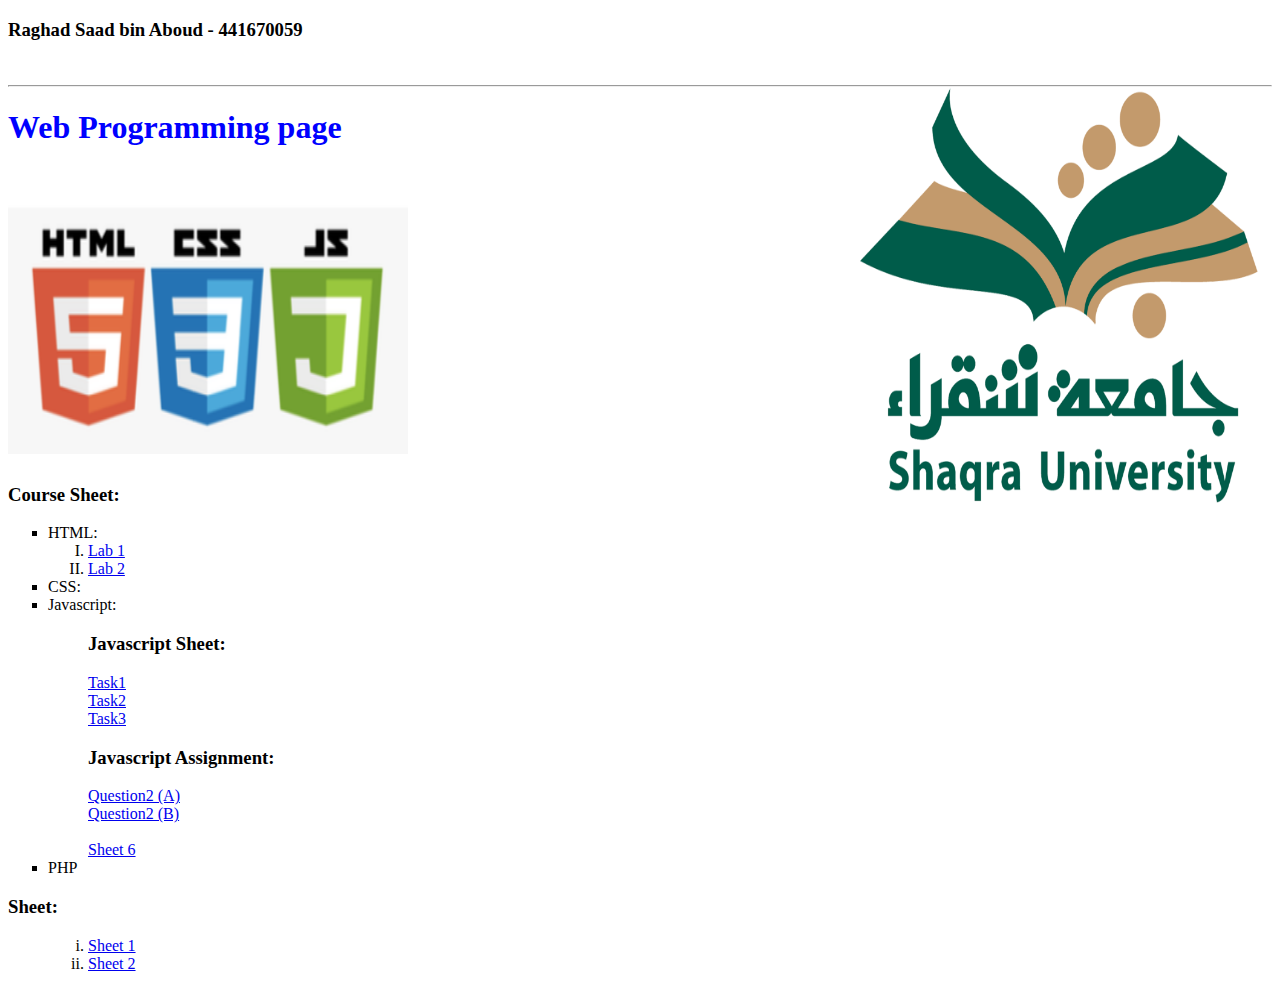
<file: index.html>
<!doctype html>
<html lang ="en" >

<head> 
<meta charset = "utf-8">

<style>

body {

background-image: url("shaqra.jpg");
background-size: 450px 550px;
background-repeat:no-repeat;
background-position:top right;
background-attachment:fixed;

  
}
 
h1 {
color: blue;
text-align: left;
}


ul.a {
  list-style-type: square;
}

ol.b {
  list-style-type: upper-roman;
}

ol.c {
  list-style-type: lower-roman;
}


</style>


<title> <h1 style="font-size: 20pt;" color: blue;"> This is Raghad webpage </h1> </title>

</head>

<body>

<h3>
Raghad Saad bin Aboud - 441670059
</h3> <br>

<hr> <!-- inserts a horizontal rule -->



<h1> Web Programming page <h1> <br>

<img src ="r.jpg" width ="400" height ="250" alt = "picture ">
	 
<h3> Course Sheet: </h3>



<ul class="a">
<li> HTML: </li>

<ol class="b">



<li> <a href ="Form.html">Lab 1</a> </li> 

<li> <a href ="table.html">Lab 2</a> </li>  </ol>
     
<li> CSS: </li>
<li> Javascript: </li>
<ol><h3>Javascript Sheet:</h3></ol>
<ol> <a href="Task1.html">Task1</a></ol>
<ol> <a href="Task2.html">Task2</a></ol>
<ol> <a href="Task3.html">Task3</a></ol>

<ol><h3>Javascript Assignment:</h3></ol>
<ol> <a href="Assignment1.html">Question2 (A)</a></ol>
<ol> <a href="Assignment2.html">Question2 (B)</a></ol>
<br>
<ol> <a href="Sheet6.html">Sheet 6</a></ol>



<li> PHP </li>
</ul>

<h3> Sheet: </h3>

<ul>

<ol class="c">

<li> <a href ="Sheet1.html">Sheet 1</a> </li> 
<li> <a href ="Sheet2.html">Sheet 2</a> </li> 

</body>

</html>
</file>
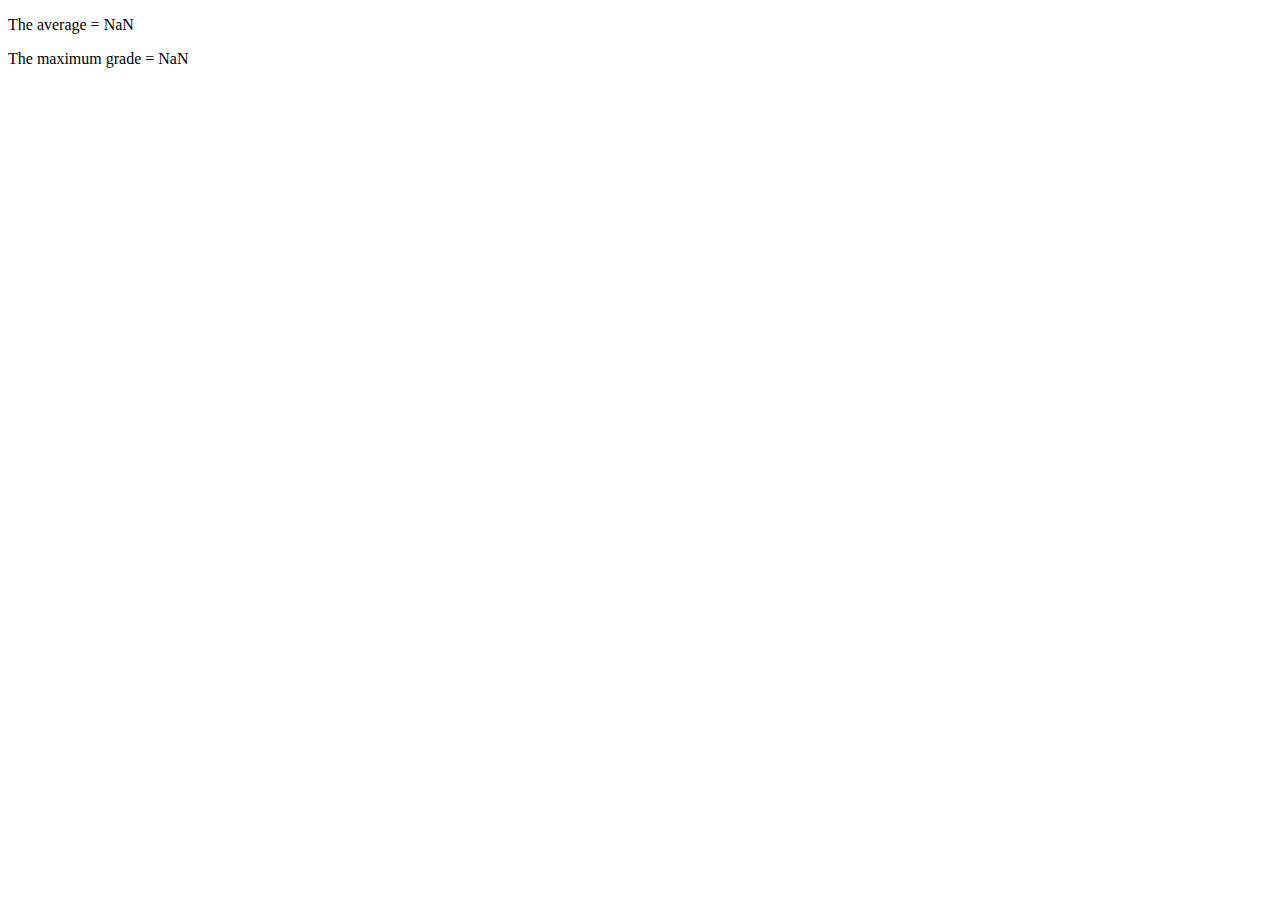
<file: Assignment2.html>
<!DOCTYPE html>
<html lang="en">
<head>
    <meta charset="UTF-8">
    <meta http-equiv="X-UA-Compatible" content="IE=edge">
    <meta name="viewport" content="width=device-width, initial-scale=1.0">
    <title></title>
</head>
  <body>
    <p id="avg"></p>
    <p id="max"></p>

<script>
function myFunction() {
  
      var num1 = parseInt(prompt("Enter the grade:"));
      var num2 = parseInt(prompt("Enter the grade:"));
      var num3 = parseInt(prompt("Enter the grade:"));
      var num4 = parseInt(prompt("Enter the grade:"));
      var num5 = parseInt(prompt("Enter the grade:"));

  
      var max_grade = Math.max(num1, num2, num3, num4, num5);
  
      var avg_grade = (num1+ num2+ num3+ num4+ num5)/5;
      
 
      if(num1 !=null || num2 !=null || num3 !=null || num4 !=null || num5 !=null ){
    
        document.getElementById("avg").innerHTML = "The average = "+avg_grade;
        document.getElementById("max").innerHTML = "The maximum grade = "+max_grade; } }
    myFunction();
</script>
    
</body>
</html>
</file>
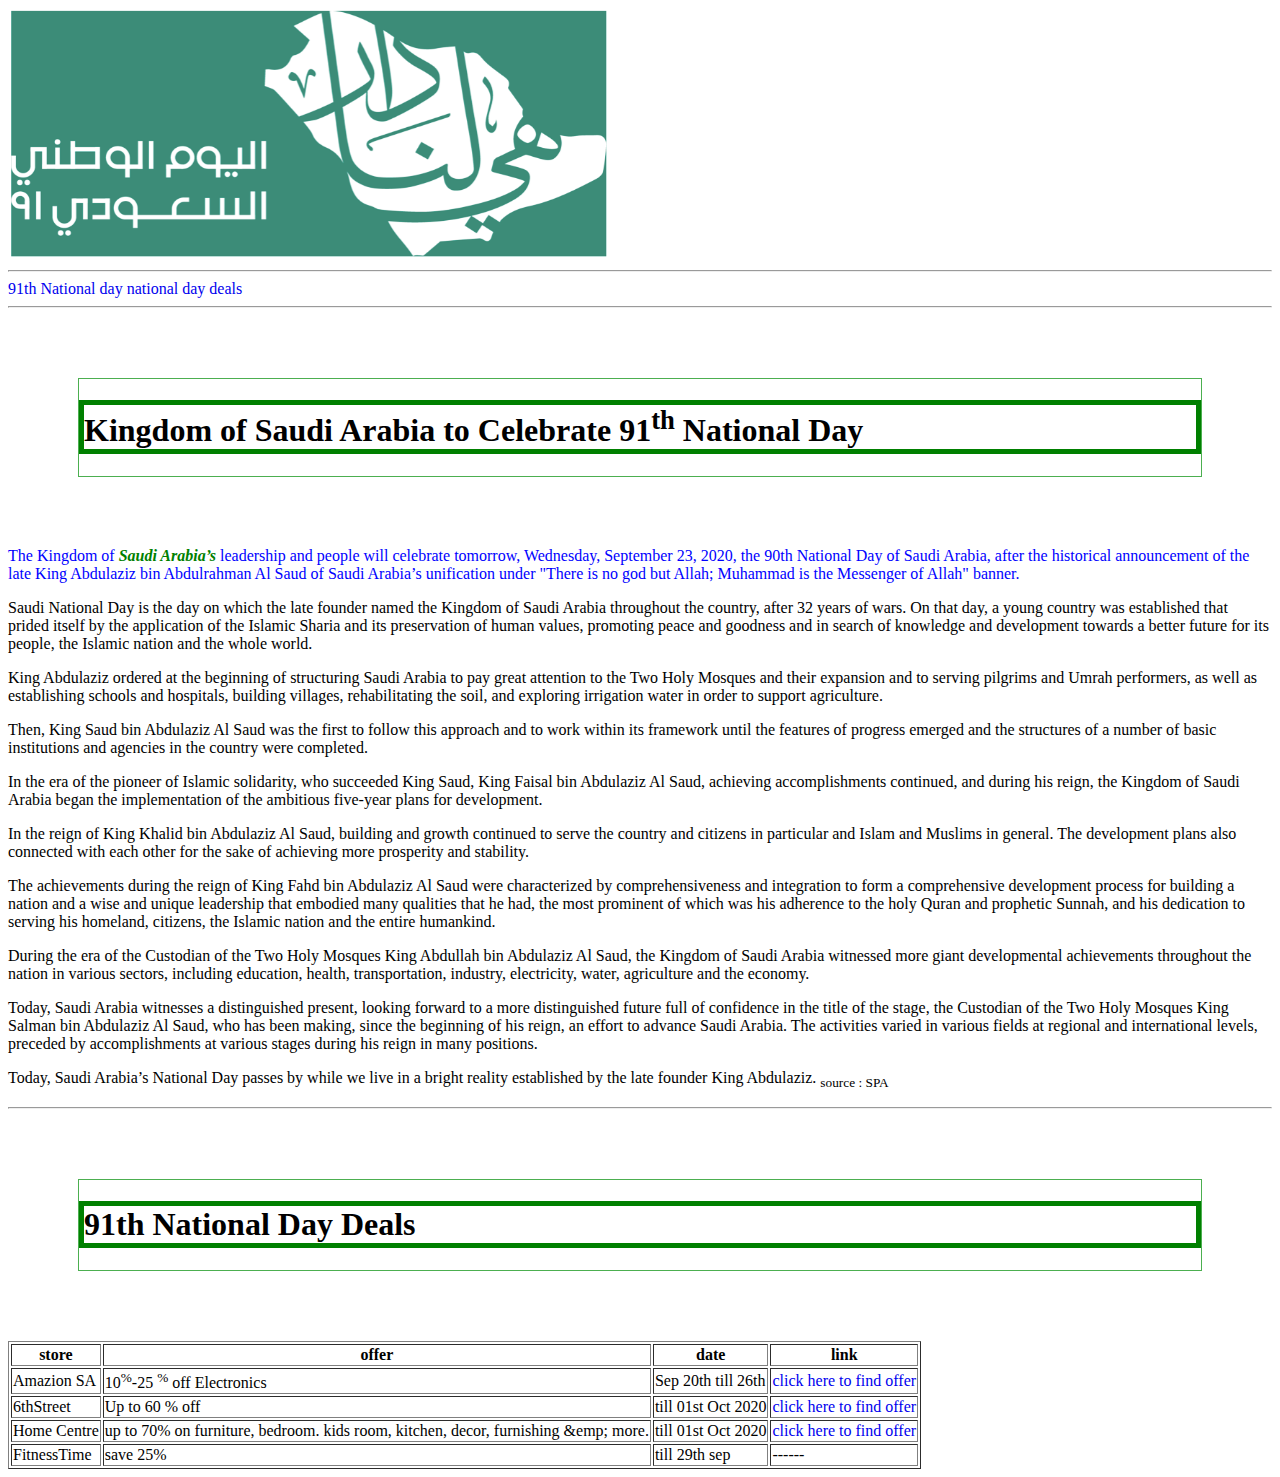
<file: Sheet1.html>
<!doctype html>
<html>

<head> 
<meta charset = "utf-8">

<style>


h1 {
  border: 5px solid green;
}

div {
  margin: 70px;
  border: 1px solid #4CAF50;
}

em {
   color:green;
   font-weight:bolder;
            }
.s{
color:blue;
          }
  
a:link { 
text-decoration: none; }
a:visited { 
text-decoration: none; }
a:hover { 
text-decoration: none; }
a:active { 
text-decoration: none; }

a:link {
  
}

a:visited {
  
}

a:hover {
  
}

a:active {
  
}

a:hover {
color: green;
}


a:active {
color: black;
}


a :visited {
color: blue; 
}

a :unvisited {
color: red;
}

 
</style>

<title> Sheet2 </title>

</head>

<body>

 <!-- insert picture -->  
<img src ="national.jpg" width ="600" height ="250" alt = "picture ">
	
<hr> <!-- inserts a horizontal rule -->

<!-- create a text hyperlink -->

<a href="#section1"> 91th National day</a> <a href="#section2">  national day deals</a>

<hr> <!-- inserts a horizontal rule -->

<!-- id attribute creates an internal hyperlink destination -->
	
<div> <h1 id = "section1">Kingdom of Saudi Arabia to Celebrate 91<sup>th</sup> National Day</h1> </div>

<p class="s"> The Kingdom of <em>Saudi Arabia’s </em>leadership and people will celebrate tomorrow, Wednesday, September 23, 2020, the 90th National Day of Saudi Arabia, after the historical announcement of the late King Abdulaziz bin Abdulrahman Al Saud of Saudi Arabia’s unification under "There is no god but Allah; Muhammad is the Messenger of Allah" banner.</p>

  
<p>Saudi National Day is the day on which the late founder named the Kingdom of Saudi Arabia throughout the country, after 32 years of wars. On that day, a young country was established that prided itself by the application of the Islamic Sharia and its preservation of human values, promoting peace and goodness and in search of knowledge and development towards a better future for its people, the Islamic nation and the whole world. </p>
<p>King Abdulaziz ordered at the beginning of structuring Saudi Arabia to pay great attention to the Two Holy Mosques and their expansion and to serving pilgrims and Umrah performers, as well as establishing schools and hospitals, building villages, rehabilitating the soil, and exploring irrigation water in order to support agriculture. </p>
<p>Then, King Saud bin Abdulaziz Al Saud was the first to follow this approach and to work within its framework until the features of progress emerged and the structures of a number of basic institutions and agencies in the country were completed.</p>
<p>In the era of the pioneer of Islamic solidarity, who succeeded King Saud, King Faisal bin Abdulaziz Al Saud, achieving accomplishments continued, and during his reign, the Kingdom of Saudi Arabia began the implementation of the ambitious five-year plans for development.</p>
<p>In the reign of King Khalid bin Abdulaziz Al Saud, building and growth continued to serve the country and citizens in particular and Islam and Muslims in general. The development plans also connected with each other for the sake of achieving more prosperity and stability.</p>
<p>The achievements during the reign of King Fahd bin Abdulaziz Al Saud were characterized by comprehensiveness and integration to form a comprehensive development process for building a nation and a wise and unique leadership that embodied many qualities that he had, the most prominent of which was his adherence to the holy Quran and prophetic Sunnah, and his dedication to serving his homeland, citizens, the Islamic nation and the entire humankind.</p>
<p>During the era of the Custodian of the Two Holy Mosques King Abdullah bin Abdulaziz Al Saud, the Kingdom of Saudi Arabia witnessed more giant developmental achievements throughout the nation in various sectors, including education, health, transportation, industry, electricity, water, agriculture and the economy.</p>
<p>Today, Saudi Arabia witnesses a distinguished present, looking forward to a more distinguished future full of confidence in the title of the stage, the Custodian of the Two Holy Mosques King Salman bin Abdulaziz Al Saud, who has been making, since the beginning of his reign, an effort to advance Saudi Arabia. The activities varied in various fields at regional and international levels, preceded by accomplishments at various stages during his reign in many positions.</p>
<p>Today, Saudi Arabia’s National Day passes by while we live in a bright reality established by the late founder King Abdulaziz. <sub> source : SPA </sub> </p>

<hr> <!-- inserts a horizontal rule -->


<div><h1 id="section2"> 91th National Day Deals </h1></div>

<body>

<!-- create a table -->

<table border = "1">

<thead>
  <tr>
  <th>store</th>
  <th>offer</th> 
  <th>date</th>
  <th>link</th>
  </tr>
  </thead>
  
<tbody>
<tr>
<td>Amazion SA</td>
<td>10<sup>%</sup>-25 <sup>%</sup> off Electronics</td> 
<td>Sep 20th till 26th</td>
 
<!-- create a text hyperlink -->
<td><a href="https://www.amazon.sa/l/21345942031?&_encoding=UTF8&tag=KSA-EN-CPC-Onbrand-GDN-Blast-GSP-Event-SND20-21&linkCode=ur2&linkId=f68928dac908022b45eae80084323f98&camp=247&creative=1211" > click here to find offer</a></td> 
</tr>

<tr>
<td>6thStreet</td>
<td>Up to 60 % off</td> 
<td>till 01st Oct 2020</td>

<!-- create a text hyperlink -->
<td><a href="https://en-ae.6thstreet.com/women.html" > click here to find offer</a></td> 
</tr>

<tr>
<td>Home Centre</td>
<td>up to 70% on furniture, bedroom. kids room, kitchen, decor, furnishing &emp; more.</td> 
<td>till 01st Oct 2020</td> 

<!-- create a text hyperlink -->
<td><a href="https://www.homecentre.com/sa/en/" > click here to find offer</a></td> 
</tr>

<tr>
<td>FitnessTime</td>
<td>save 25%</td>
<td>till 29th sep</td>
<td>------</td>
</tr>
  
</table>


</body>
</html>
</body>
</html>
</file>
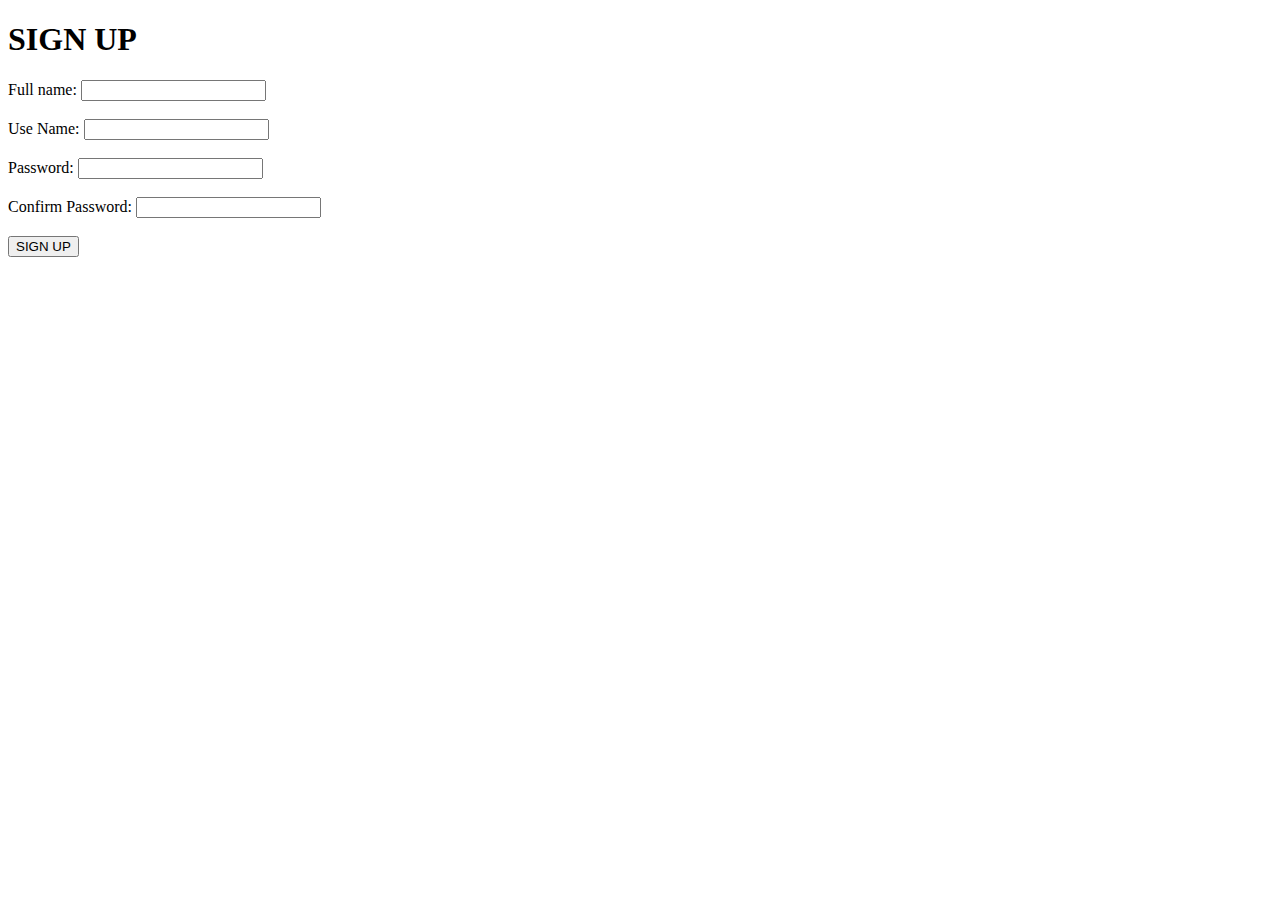
<file: Sheet6.html>
<!DOCTYPE html>

<html lang="en">

<head>

<style>
#e1 , #e2 , #e3 , #e4 {color:red;}

</style>

<title>Sheet 6</title>

<script>

function checkName(str) {
var regEx = /^[A-Za-z]+$/;
if (str.match(regEx)) {
return true;
}
else {
return false;
}
}


function checkUser(str) {
if (str.length > 0) {
return true;
}
else {
return false;
}
}

function checkPass(pass, user) {
var regEx2 = /(?=.*\d)(?=.*[a-z])(?=.*[A-Z])(?=.*\W)/;
if (pass.match(regEx2) && pass.length > 5 && pass.length < 11 && pass != user) {
return true;
}
else {
return false;
}
}

function checkCpass(pass, Cpass) {
if (pass = Cpass) {
return true;
}
else {
return false;
}
}

function ValidateForm() {
var name = document.getElementById("name").value;
var user = document.getElementById("user").value;
var pass = document.getElementById("pass").value;
var Cpass = document.getElementById("Cpass").value;

if (!checkName(name)) {

document.getElementById("e1").innerHTML = "* Only letter is allowed";
}

if (!checkUser(user)) {
document.getElementById("e2").innerHTML = "* username must be filed out";
}

if (!checkPass(pass, user)) {
var error = "* your password Should be At least one small letter and one capital letter and one digit"
document.getElementById("e3").innerHTML = error;
}

if (!checkCpass(Cpass, pass)) {
document.getElementById("e4").innerHTML = "Your pass does not match";
}

if (checkName(name) && checkUser(user) && checkPass(pass, user) && checkCpass(Cpass, pass)) {
document.getElementById("e5").innerHTML = "Your Enter is valid";
}
}

</script>
</head>


<body>

<h1> SIGN UP </h1>

<form>
<label for="Fname"> Full name: </label>
<input type="text" id="name" name="name"><span id="e1"></span><br><br>

<label for="username"> Use Name: </label>
<input type="text" id="user" name="username"><span id="e2"></span><br><br>

<label for="password">Password:</td>
<input type="password" id="pass" name="password"><span id="e3"></span><br><br>

<label for="password">Confirm Password:</label>
<input type="password" id="Cpass" name="Cpass"><span id="e4"></span><br><br>

<input type="button" onclick="ValidateForm()" value="SIGN UP">
</form>
<p id="e5"></p>

</body>
</html>
</file>
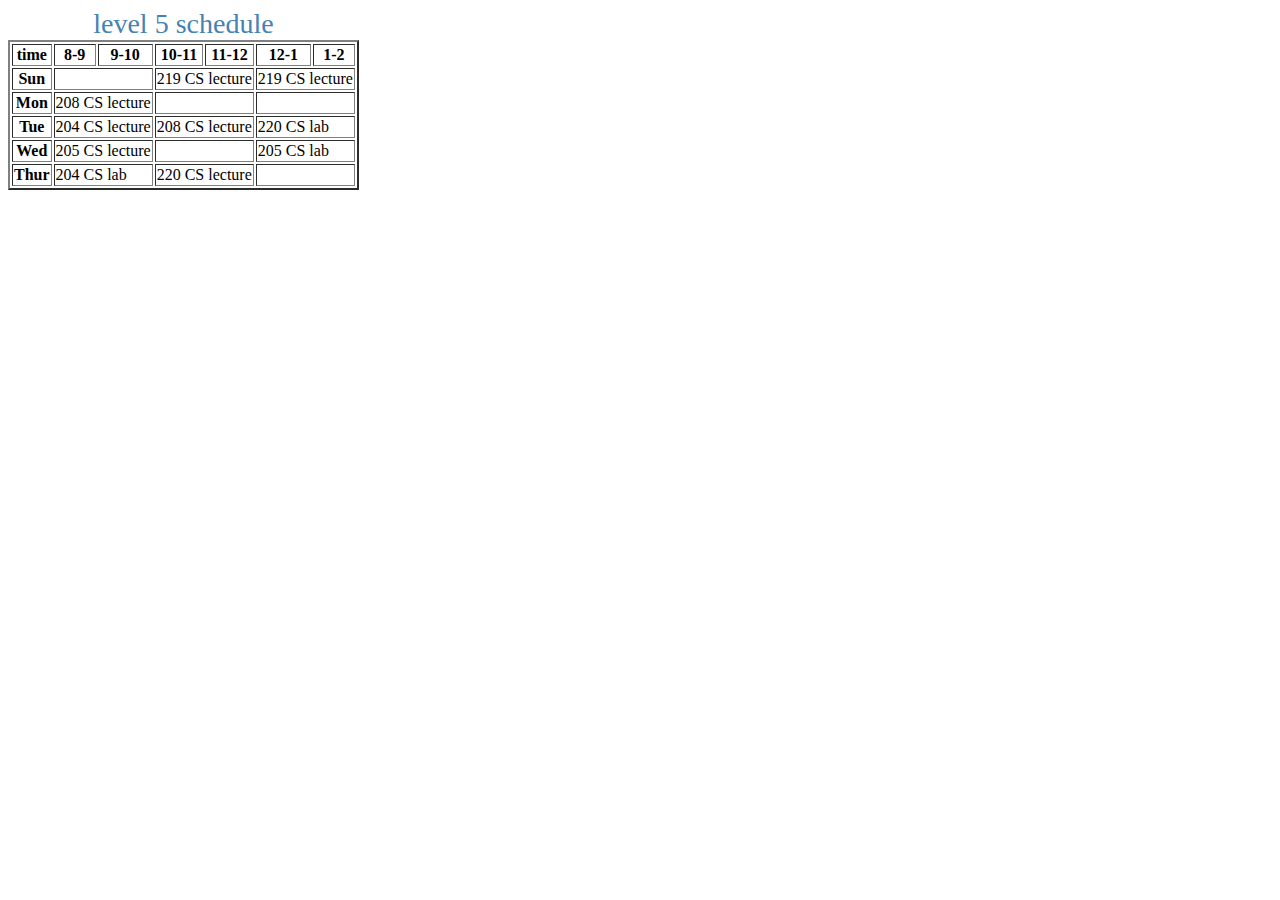
<file: table.html>
<!doctype html>
<html lang ="en" >


<head> 
<meta charset = "utf-8">
<title> </title>
<style>

caption 
{
  font-size: 28px;
  color:steelblue;
}


</style>
</head>

<body>
<table border = "2">
<caption>level 5 schedule</caption>



<thead>
  <tr>
    <th>time</th>
    <th>8-9</th> 
    <th>9-10</th>
    <th>10-11</th>
    <th>11-12</th> 
    <th>12-1</th>
    <th>1-2</th>
  </tr>

  </thead>
  
<tbody>
<tr>
<th>Sun</th>
<td colspan="2"></td> 
<td colspan="2">219 CS lecture</td> 
<td colspan="2">219 CS lecture</td>
</tr>

<tr>
<th>Mon</th>
<td colspan="2">208 CS lecture</td> 
<td colspan="2"></td> 
<td colspan="2"></td>
</tr>

<tr>
<th>Tue</th>
<td colspan="2">204 CS lecture</td> 
<td colspan="2">208 CS lecture</td> 
<td colspan="2">220 CS lab</td>
</tr>

<tr>
<th>Wed</th>
<td colspan="2">205 CS lecture</td>
<td colspan="2"></td>
<td colspan="2">205 CS lab</td>
</tr>

<tr>
<th>Thur</th>
<td colspan="2">204 CS lab </td>
<td colspan="2">220 CS lecture</td>
<td colspan="2"></td>
</tr>
  
</table>
</body>
</html>
</file>
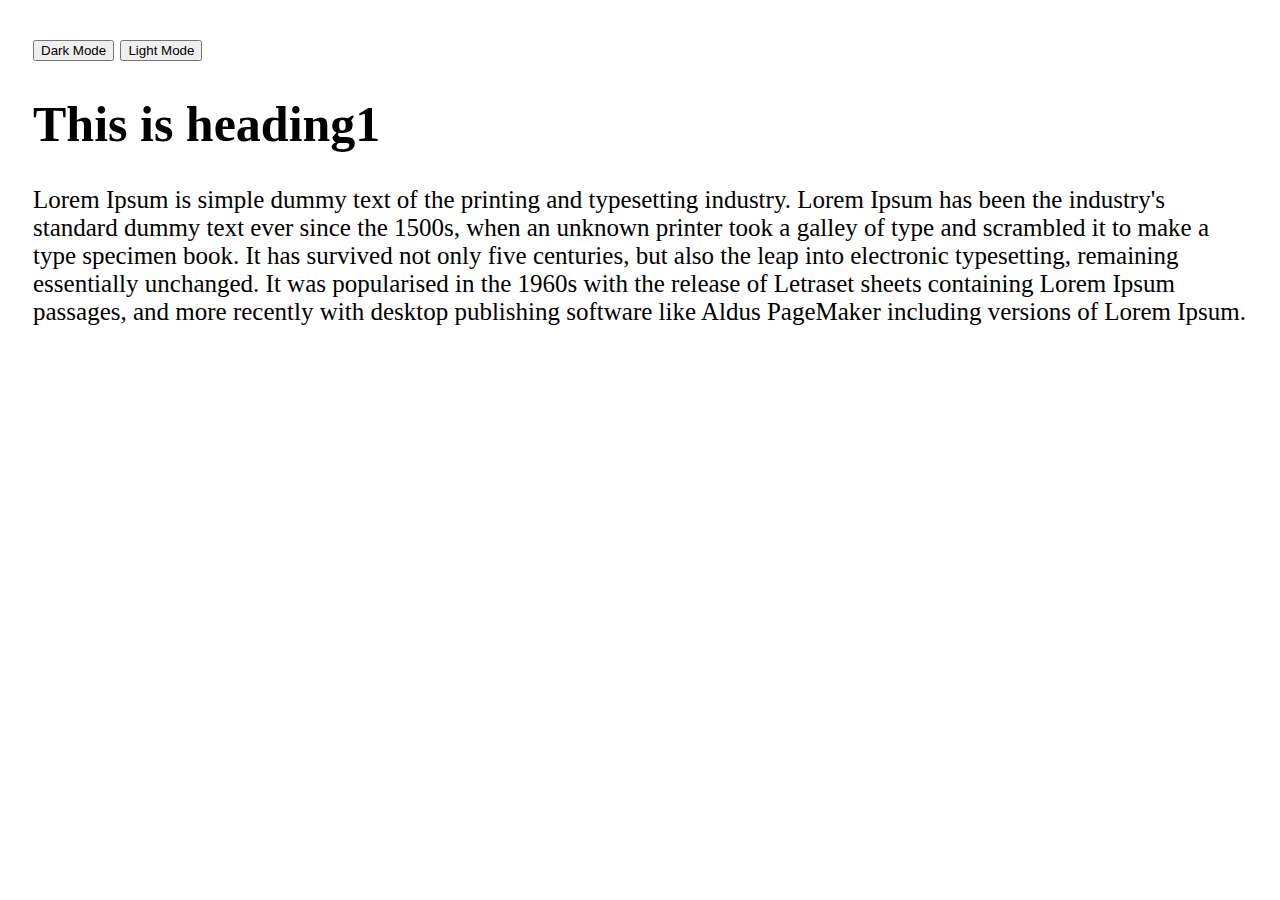
<file: Task1.html>
<!DOCTYPE html>
<html>
<head>

<style>
body {
  padding: 25px;
  background-color: white;
  color: black;
  font-size: 25px; }

.dark-mode {
  background-color: black;
  color: white; }
  
</style>

</head>
<body>

<button onclick="myFunction()">Dark Mode</button>
<button onclick="myFunction()">Light Mode</button>

<h1>This is heading1</h1>
<p>Lorem Ipsum is simple dummy text of the printing and typesetting industry. Lorem Ipsum has been the industry's
standard dummy text ever since the 1500s, when an unknown printer took a galley of type and scrambled it to make a 
type specimen book. It has survived not only five centuries, but also the leap into electronic typesetting, remaining 
essentially unchanged. It was popularised in the 1960s with the release of Letraset sheets containing Lorem Ipsum
passages, and more recently with desktop publishing software like Aldus PageMaker including versions of Lorem Ipsum.</p>



<script>
function myFunction() {
   var element = document.body;
   element.classList.toggle("dark-mode");}
</script>

</body>
</html>
</file>
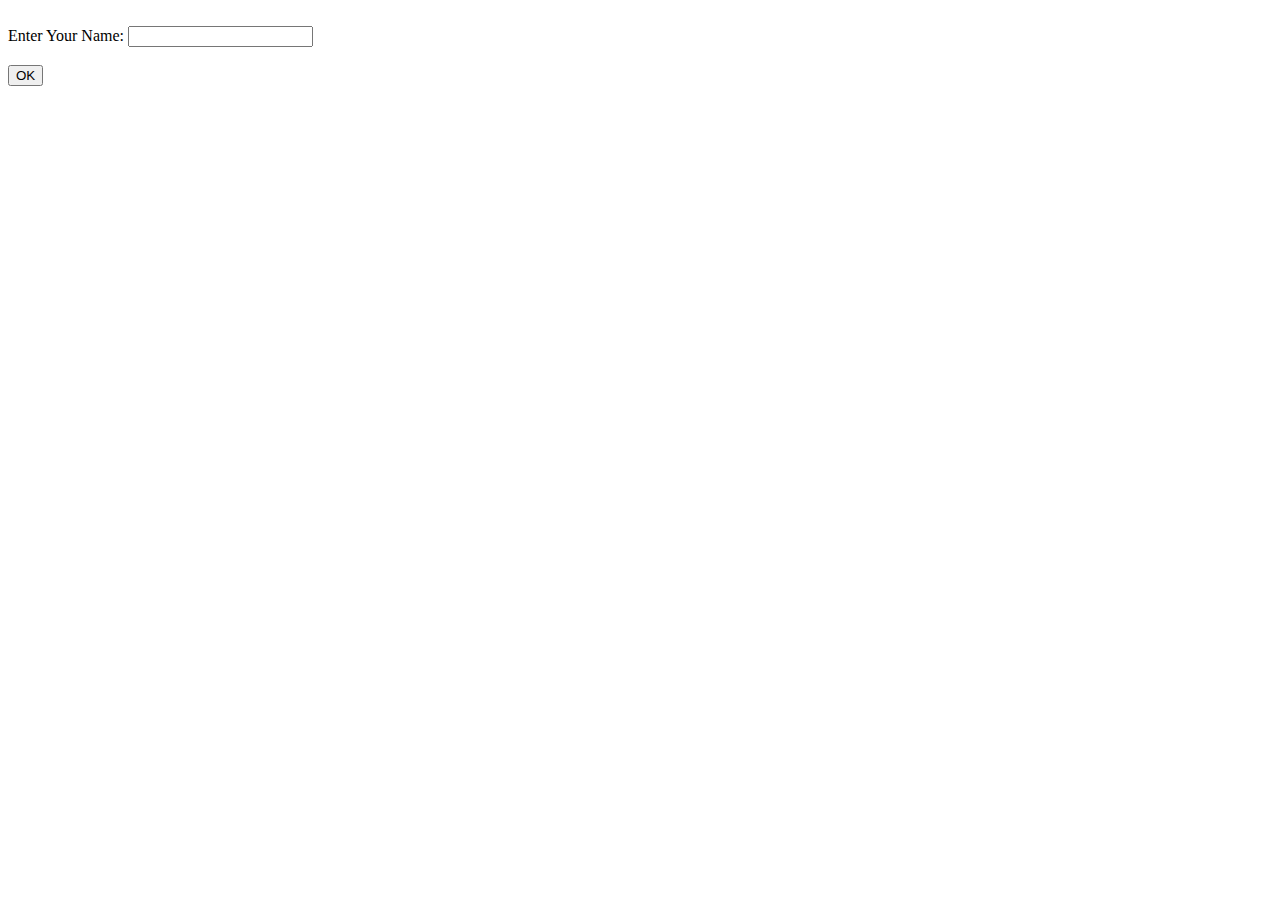
<file: Task2.html>
<!DOCTYPE html>
<html>
<body>
<left>
<br>
Enter Your Name: <input type="text" id="name"><br> <br/>
<button onclick="GetTimeFunction()">OK</button>
<p id="demo"></p>
</left>

<script>
function GetTimeFunction() {
var Name = document.getElementById("name").value;
var CurrentDate = new Date();
var CurrentHour = CurrentDate.getHours();
var greet;
         
if (CurrentHour < 12)
greet = 'Good Morning';
else if (CurrentHour >= 12 && CurrentHour <= 24)
greet = 'Good Afternoon';
         
document.getElementById('demo').innerHTML = '<h1>' + greet + '&nbsp;' +  Name + '</h1>'; }

</script>

</body>
</html>
</file>
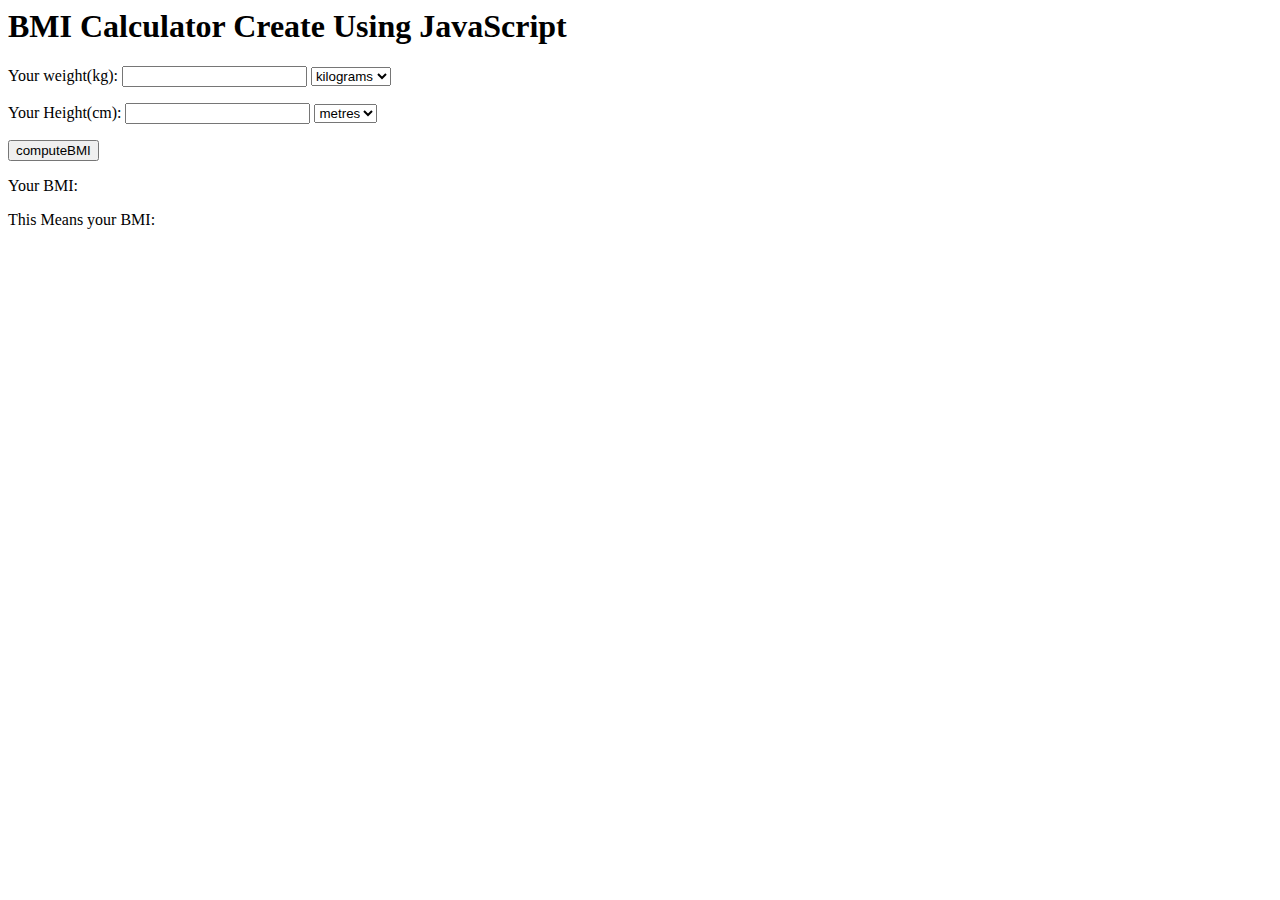
<file: Task3.html>
<html>
       <head>
    <title>BMI Calculator</title>
    <script type="text/javascript">
      
        function computeBMI() {
            var height = Number(document.getElementById("height").value);
            var heightunits = document.getElementById("heightunits").value;
            var weight = Number(document.getElementById("weight").value);
            var weightunits = document.getElementById("weightunits").value;
    
    

            if (heightunits == "inches") height /= 3.93700787;
            if (weightunits == "lb") weight /= 2.20462;
    
          
            var BMI = Math.round(weight / Math.pow(height, 2) * 10000);
    
    
    

            document.getElementById("output").innerText = Math.round(BMI * 100) / 100;
    
            var output = Math.round(BMI * 100) / 100
            if (output < 18.5)
                document.getElementById("comment").innerText = "That you are Underweight";
            else if (output >= 18.5 && output <= 25)
                document.getElementById("comment").innerText = "That you are healthy.";
            else if (output > 30)
                document.getElementById("comment").innerText = "That you are Overweight";}
                
    </script>
    </head>
    <body>
     
     
    <h1>BMI Calculator Create Using JavaScript</h1>
    
    
    <p>Your weight(kg): <input type="text" id="weight"/>
    <select type="multiple" id="weightunits">
    <option value="kg" selected="selected">kilograms</option>
    <option value="lb">pounds</option>
    </select></p>
        
    <p>Your Height(cm): <input type="text" id="height"/>
    <select type="multiple" id="heightunits">
    <option value="metres" selected="selected">metres</option>
    <option value="inches">inches</option>
    </select></p>

    
    <input type="submit" value="computeBMI" onclick="computeBMI();">
    <p>Your BMI: <span id="output"></span></p>
    
    <p>This Means your BMI:<span id="comment"> </span> </p> 
    
    
    </body>
    </html>
</file>
